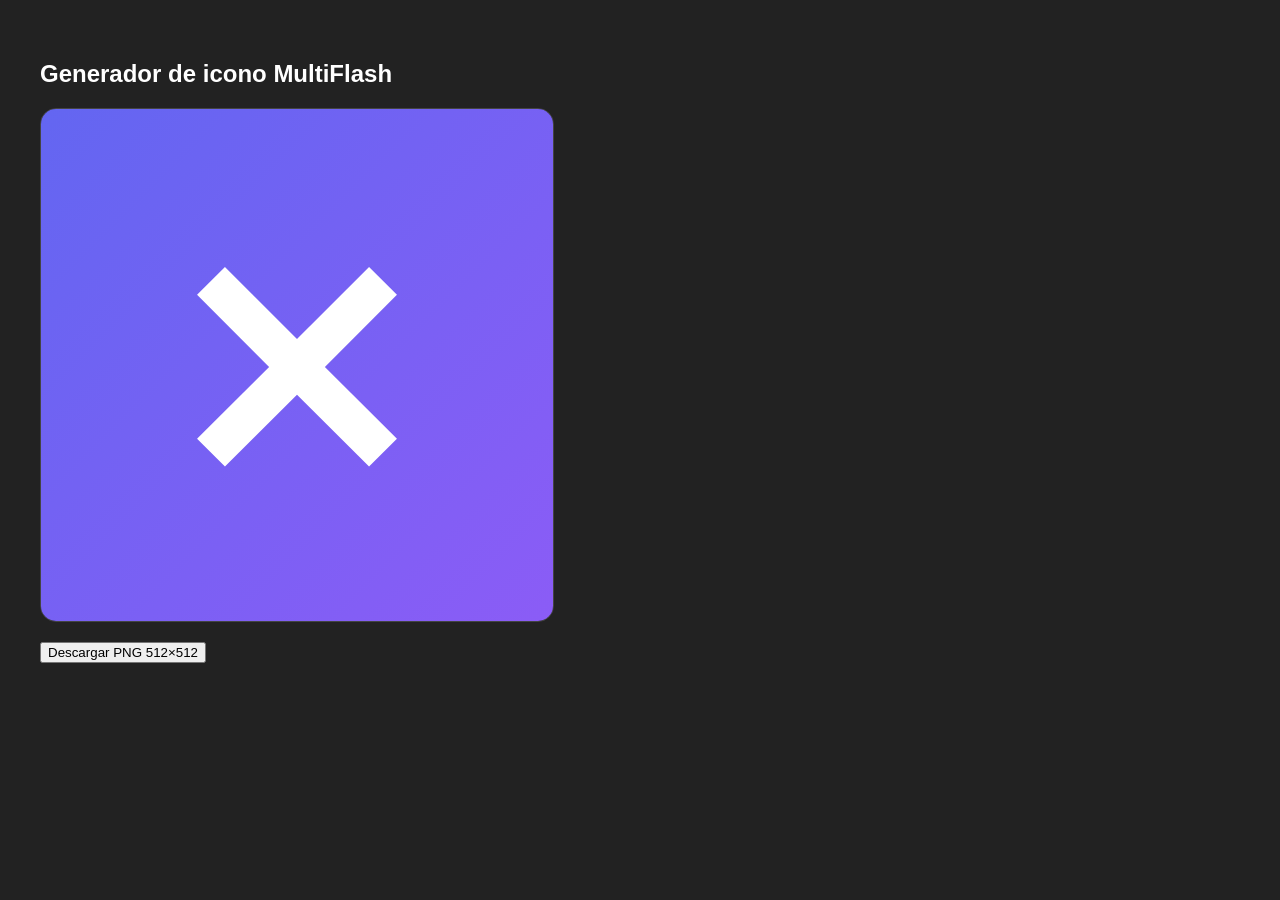
<file: tools/make-icon.html>
<!DOCTYPE html>
<html><body style="background:#222;color:#fff;font-family:sans-serif;padding:2rem">
<h2>Generador de icono MultiFlash</h2>
<canvas id="c" width="512" height="512" style="border:1px solid #444;border-radius:16px"></canvas>
<p><button onclick="download()">Descargar PNG 512×512</button></p>
<script>
  const c = document.getElementById('c');
  const x = c.getContext('2d');
  // Fondo degradado
  const g = x.createLinearGradient(0, 0, 512, 512);
  g.addColorStop(0, '#6366f1');
  g.addColorStop(1, '#8b5cf6');
  x.fillStyle = g;
  x.fillRect(0, 0, 512, 512);
  // Símbolo ×
  x.fillStyle = '#ffffff';
  x.font = 'bold 340px -apple-system, system-ui, sans-serif';
  x.textAlign = 'center';
  x.textBaseline = 'middle';
  x.fillText('×', 256, 276);
  function download() {
    const a = document.createElement('a');
    a.href = c.toDataURL('image/png');
    a.download = 'apple-touch-icon.png';
    a.click();
  }
</script></body></html>
</file>
